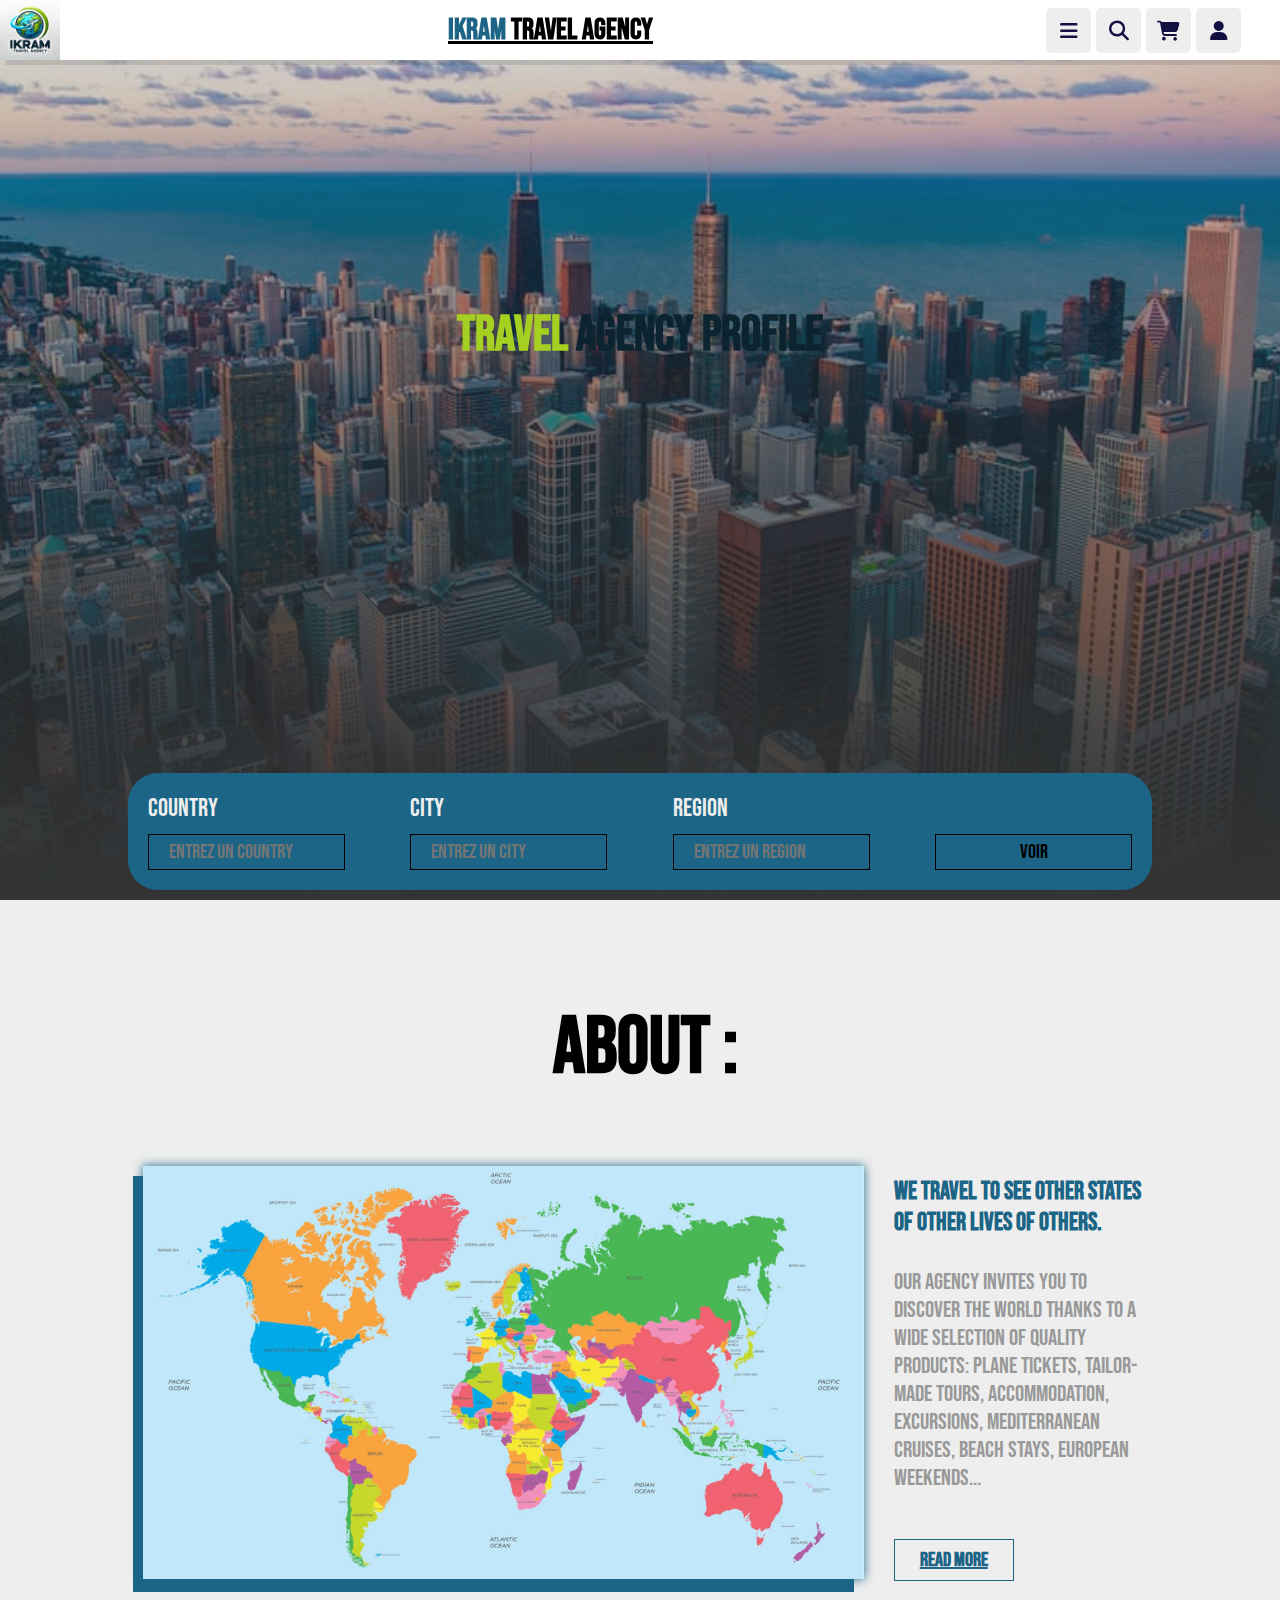
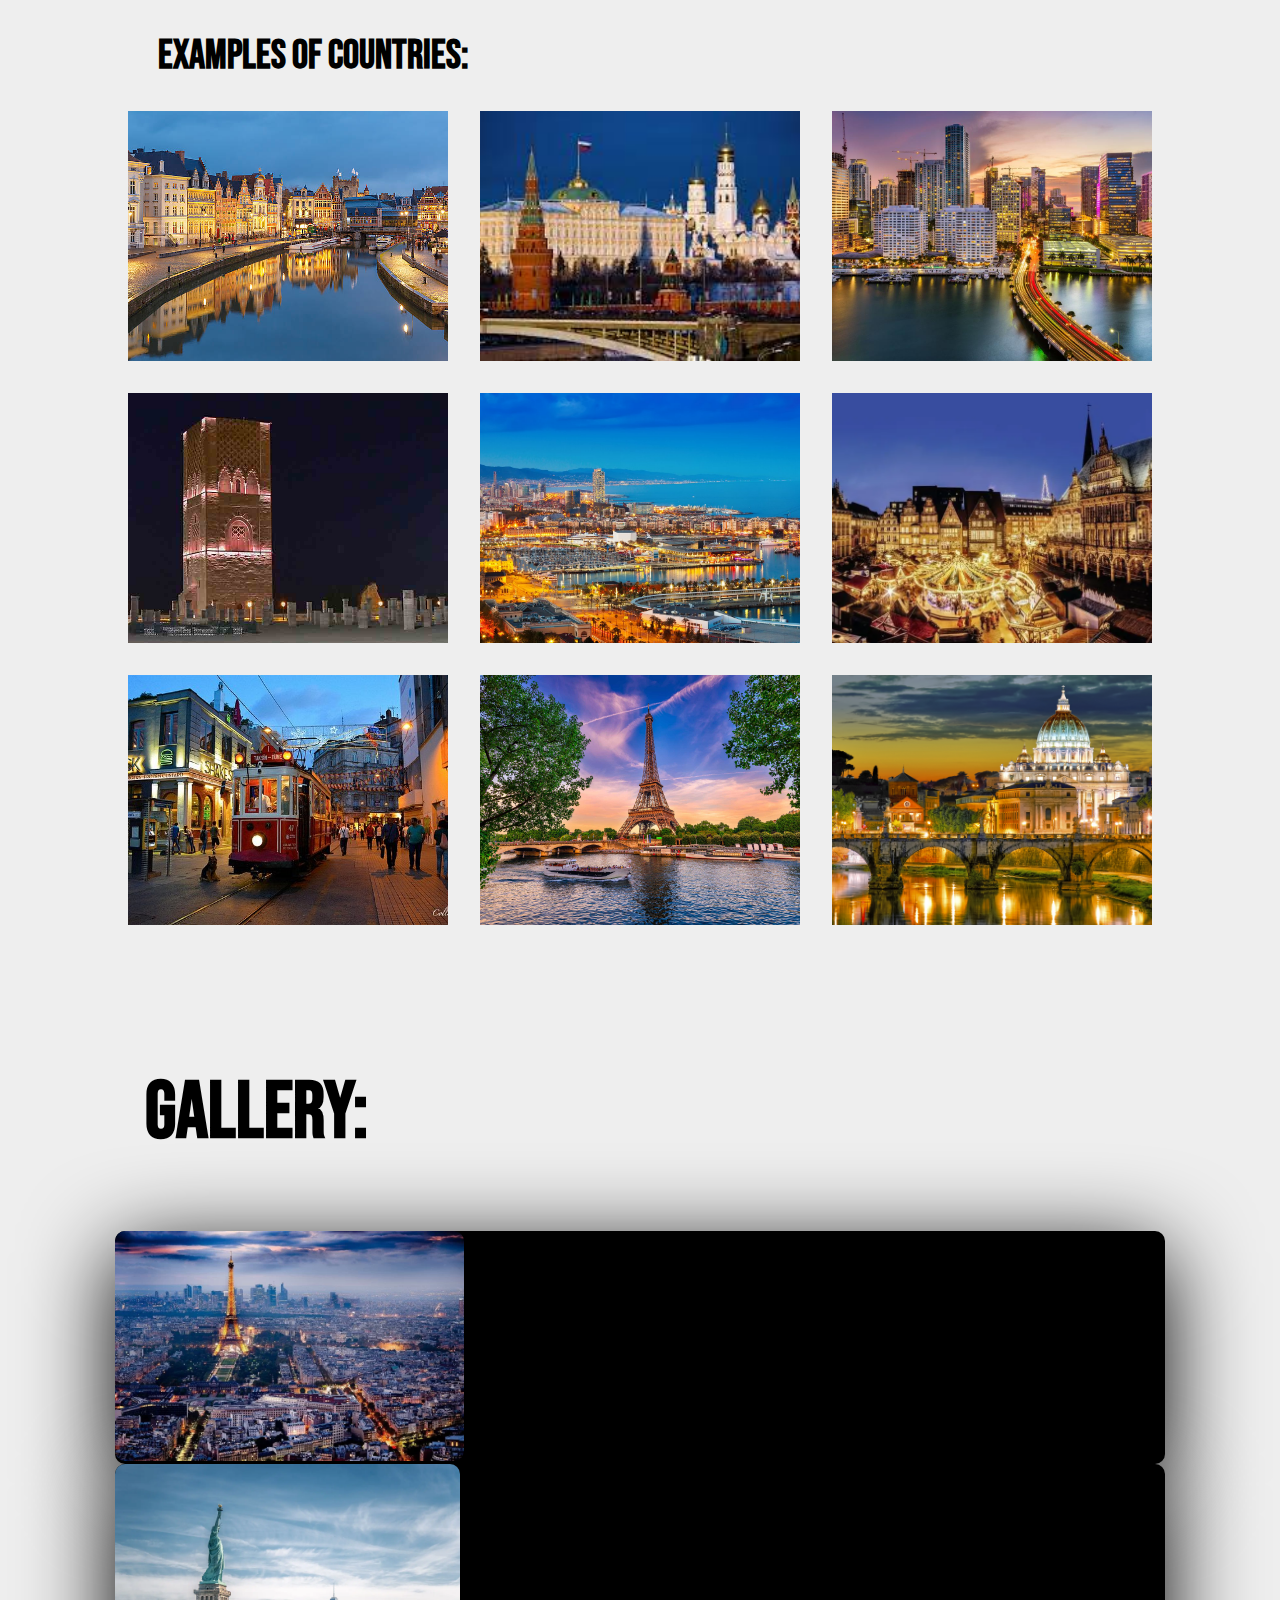
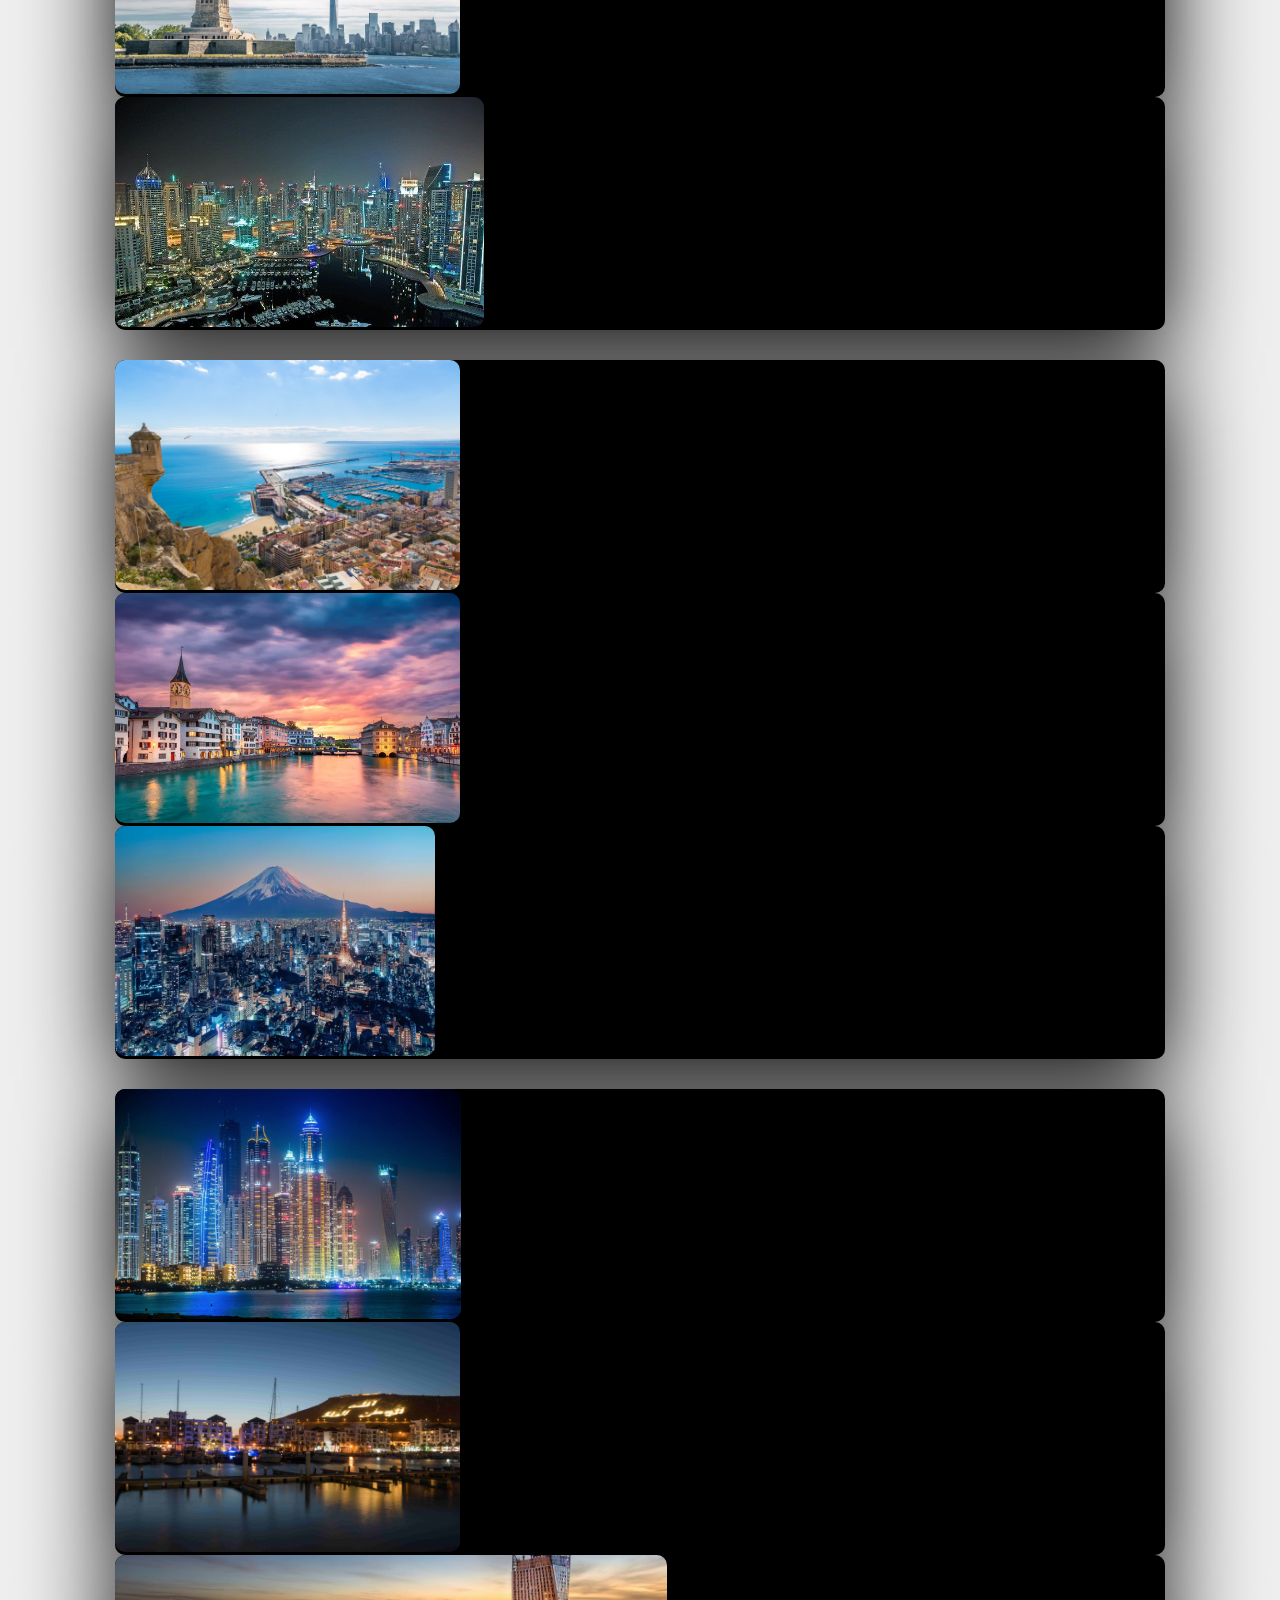
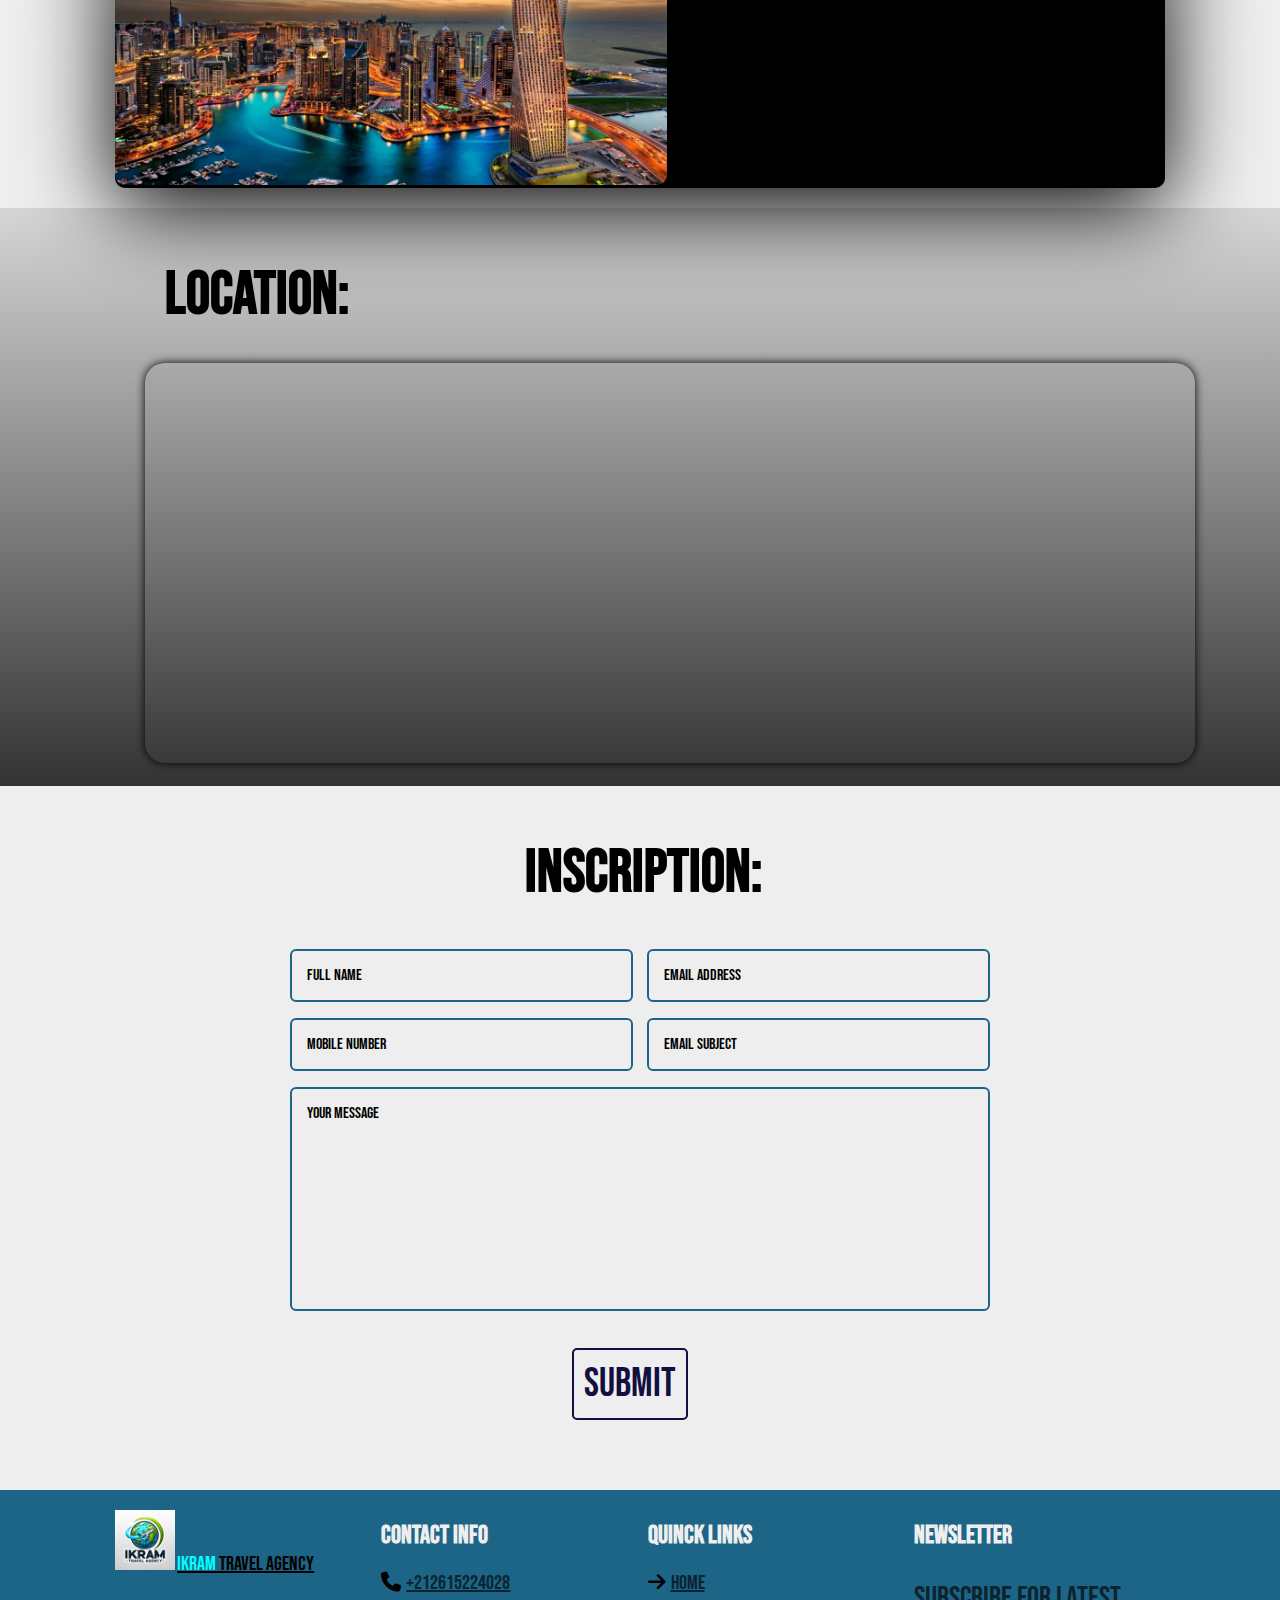
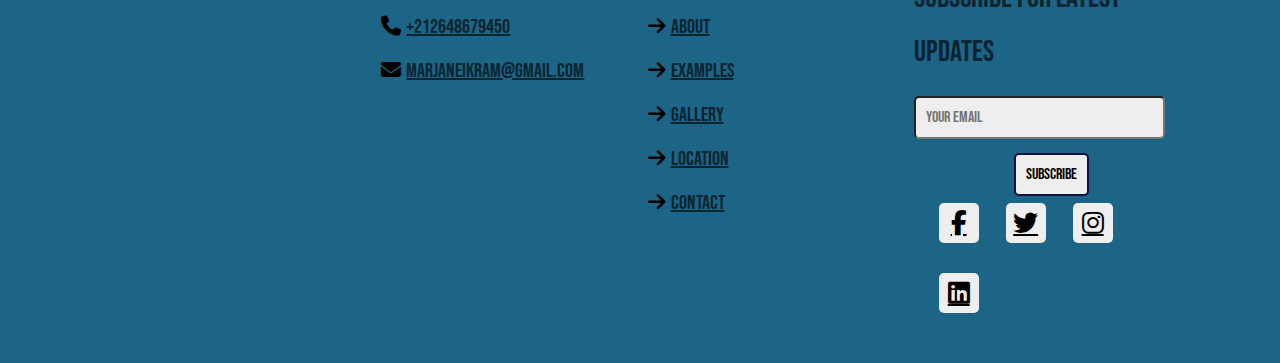
<file: index.html>
<!DOCTYPE html>
<html lang="en">
<head>
    <meta charset="UTF-8">
    <meta name="viewport" content="width=device-width, initial-scale=1.0">
    <title>Document</title>
</head>
<!--font awesome cdn link-->
<link rel="stylesheet" href="https://cdnjs.cloudflare.com/ajax/libs/font-awesome/6.5.1/css/all.min.css">
<link rel="stylesheet" href="style.css">
<!--bootstrap link-->
<link href="https://cdn.jsdelivr.net/npm/bootstrap@5.0.2/dist/css/bootstrap.min.css" rel="stylesheet" integrity="sha384-EVSTQN3/azprG1Anm3QDgpJLIm9Nao0Yz1ztcQTwFspd3yD65VohhpuuCOmLASjC" crossorigin="anonymous">
<body>
    <header class="header">
        <img src="img/logo.jpg" width="60px" height="60px" >
        
        <a href="#" class="logo"><span>Ikram</span> Travel Agency</a>

        <nav class="navbar">
            <ul>
            <li><a href="#home">Home</a></li>
            <li><a href="#About">About</a></li>
            <li><a href="#Examples">Examples</a></li>
            <li><a href="#Gallary">Gallery</a></li>
            <li><a href="#location">Location</a></li>
            <li><a href="#inscription">inscription</a></li>

            </ul>
        </nav>
        <div class="icons">
           
            <div class="fas fa-bars" id="menu-btn"></div>

            <div class="fas fa-search" id="search-btn"></div>
            <div class="fas fa-shopping-cart" id="cart-btn"></div>
            <div class="fas fa-user" id="login-btn"></div>
        </div>
       
        <form action="" class="search-form">
            <input type="search" id="search-box" placeholder="search here...">
            <label for="search-box" class="fas fa-search"></label>
        </form>
        <div class="shopping-cart">
            <div class="box">
                <i class="fas fa-trash"></i>
                <img src="img//italia1.jpg" >
                <div class="content">
                    <h3>Italie</h3>
                    <span class="price">-50%</span>
                </div>
            </div>
            <div class="box">
                <i class="fas fa-trash"></i>
                <img src="img/france.avif">
                <div class="content">
                    <h3>France</h3>
                    <span class="price">-50%</span>
                </div>
            </div>
            <div class="box">
                <i class="fas fa-trash"></i>
                <img src="img/amrica.jpg" >
                <div class="content">
                    <h3>Amrica</h3>
                    <span class="price">-70%</span>
                </div>
            </div>
            <div class="total">Total:-50%</div>
        </div>

    <form action="" class="login-form">
        <h3>Login now</h3>
        <input type="email" placeholder="your email" class="box">
        <input type="password" placeholder="your password" class="box">
        <p>Forget your password <a href="#">click here</a></p>
        <p>Don't have an account <a href="#" >Creat now</a></p>
        <input type="submit" value="login now" class="btn" style="margin-top: 1rem;
        display: inline-block;
        padding: 1rem 1rem;
        font-size: 1.8rem;
        border-radius: .5rem;
        border: .2rem solid var(--black);
        color: var(--black);
        cursor: pointer;
        background: none;
        margin-left: 8rem;" >
        
    </form>
    </header>
     <section class="home" id="home">
        <div class="content">
            <h3><span> Travel </span>Agency profile </span></h3>
            
        </div>
        <div class="find_trip">
        <form action="">
            <div>
                <label>Country</label>
                <input type="text" placeholder="entrez un country">
            </div>
            <div>
                <label>city</label>
                <input type="text" placeholder="entrez un city">
            </div>
            <div>
                <label>region</label>
                <input type="text" placeholder="entrez un region">
            </div>
            <input type="submit" value="voir">
        </form>
        </div>
    </section>
    <section id="About">
        <h1 class="title">About :</h1>
        <div class="img-desc">
           <div class="left">
            <img src="img/pays.jpg">
           </div>
            <div class="right">
                <h3>We travel to see other states of other lives of others.</h3>
                <p>Our agency invites you to discover the world thanks to a wide selection of quality products: plane tickets, tailor-made tours, accommodation, excursions, Mediterranean cruises, beach stays, European weekends...</p>
                <a href="#">Read more</a>
            </div>
        </div>
    </section>
    <section id="Examples">
        <h1 class="title2">Examples of countries:</h1>
        <div class="content">
            <div class="box">
                <img src="img/belgique.jpg" alt="">
                <div class="content">
                    <div>
                        <h4>Belgique</h4>
                        <p>La Belgique est un pays de l'Europe de l'Ouest réputé pour ses villes médiévales, son architecture Renaissance </p>
                        <p>et pour accueillir le siège de l'Union européenne et de l'OTAN. Le pays comprend des régions distinctes.</p>
                        <a href="#">Lire plus</a>
                    </div>
                </div>
            </div>
            <div class="box">
                <img src="img/Moscou.jpeg" alt="">
                <div class="content">
                    <div>
                        <h4>Moscou</h4>
                        <p>Moscou, sur la Moskva à l'ouest de la Russie, est la capitale cosmopolite du pays. Son centre historique est le Kremlin, </p>
                        <p>résidence du Président et complexe abritant les trésors des tsars dans l'Armurerie. À l'extérieur, la place Rouge est le centre symbolique de la Russie.</p>
                        <a href="#">Lire plus</a>
                    </div>
                </div>
            </div>
            <div class="box">
                <img src="img/Miami.jpg" alt="">
                <div class="content">
                    <div>
                        <h4>Miami</h4>
                        <p>Miami est une ville internationale à la pointe sud-est de la Floride. Son influence cubaine se reflète dans les cafés et magasins de cigares, </p>
                        <p>qui bordent la Calle Ocho de Little Havana. Sur les îles-barrières de l'autre côté des eaux turquoise de la baie de Biscayne.</p>
                        <a href="#">Lire plus</a>
                    </div>
                </div>
            </div>
            <div class="box">
                <img src="img/Maroc.jpg" alt="">
                <div class="content">
                    <div>
                        <h4>Maroc</h4>
                        <p>Le Maroc, pays d'Afrique du Nord sur le littoral de l'Atlantique et de la Méditerranée, se distingue par ses influences berbères, arabes et européennes, </p>
                        <p>Sa capitale est Rabat et la capitale économique Casablanca.</p>
                        <a href="#">Lire plus</a>
                    </div>
                </div>
            </div>
            <div class="box">
                <img src="img/Espagne.jpg" alt="">
                <div class="content">
                    <div>
                        <h4>Espagne</h4>
                        <p>L'Espagne est un pays européen situé sur la péninsule ibérique et comprenant 17 régions autonomes à la géographie et aux cultures diverses </p>
                        <p>Madrid [ma. dʁid] (en espagnol : [maˈðɾið]) est la capitale et la plus grande ville d'Espagne.</p>
                        <a href="#">Lire plus</a>
                    </div>
                </div>
            </div>
            <div class="box">
                <img src="img/allemagne.webp" alt="">
                <div class="content">
                    <div>
                        <h4>Allemagne</h4>
                        <p>L'Allemagne est un pays d'Europe de l'Ouest dont le paysage se compose de forêts, de rivières, de chaînes montagneuses et de plages sur la mer du Nord, </p>
                        <p>berlin, sa capitale, inclut la porte de Brandebourg et de nombreux sites en lien avec la Seconde Guerre mondiale.</p>
                        <a href="#">Lire plus</a>
                    </div>
                </div>
            </div>
            <div class="box">
                <img src="img/Turquie.jpg" alt="">
                <div class="content">
                    <div>
                        <h4>Turquie</h4>
                        <p>La Turquie s'étend de l'Europe de l'Est à l'Asie Mineure. Culturellement, elle est liée aux anciens empires grec, perse, romain, byzantin et ottoman, </p>
                        <p>stanbul est le principal centre économique  de la Turquie mais aussi la vitrine culturelle du pays, la capitale de la Turquie étant Ankara..</p>
                        <a href="#">Lire plus</a>
                    </div>
                </div>
            </div>
            <div class="box">
                <img src="img/France paris.jpg" alt="">
                <div class="content">
                    <div>
                        <h4>France</h4>
                        <p>La France, pays de l'Europe occidentale, compte des villes médiévales, des villages alpins et des plages., </p>
                        <p> Paris, sa capitale, est célèbre pour ses maisons de mode, ses musées d'art classique, dont celui du Louvre, et ses monuments comme la Tour Eiffel.</p>
                        <a href="#">Lire plus</a>
                    </div>
                </div>
            </div>
            <div class="box">
                <img src="img/italie im.jpg" alt="">
                <div class="content">
                    <div>
                        <h4>Italie</h4>
                        <p>L'Italie, pays européen bordé par la Méditerranée et l'Adriatique, a laissé une forte empreinte sur la culture et la cuisine occidentales, </p>
                        <p> Sa capitale, Rome, abrite le Vatican ainsi que des trésors artistiques et des ruines antiques.</p>
                        <a href="#">Lire plus</a>
                    </div>
                </div>
            </div>
        </div>

    </section>
    <section id="Gallary" class="Gallary">
        <div class="container">
             
            <div class="main-txt">
                <h1 class="title4">Gallery:</h1>

            </div>
            <div class="row" style="margin-top: 30px;">
            <div class="col-md-4 py-3 py-md-0">
                <div class="card">
                    <img src="img/f1.webp" alt=""height="230px" >
                </div>
            </div>
            <div class="col-md-4 py-3 py-md-0">
                <div class="card">
                    <img src="img/01.webp" alt=""height="230px" >
                </div>
            </div>
            <div class="col-md-4 py-3 py-md-0">
                <div class="card">
                    <img src="img/ga4.jpg" alt=""height="230px" >
                </div>
            </div>




            <div class="row" style="margin-top: 30px;">
                <div class="col-md-4 py-3 py-md-0">
                    <div class="card">
                        <img src="img/03.jpeg" alt=""height="230px">
                    </div>
                </div>
                <div class="col-md-4 py-3 py-md-0">
                    <div class="card">
                        <img src="img/f3.jpg" alt=""height="230px" >
                    </div>
                </div>
                <div class="col-md-4 py-3 py-md-0">
                    <div class="card">
                        <img src="img/ga6.webp" alt=""height="230px" >
                    </div>
                </div>






            <div class="row" style="margin-top: 30px;">
                <div class="col-md-4 py-3 py-md-0">
                    <div class="card">
                        <img src="img/ga2.jpg" alt=""height="230px" >
                    </div>
                </div>
                <div class="col-md-4 py-3 py-md-0">
                    <div class="card">
                        <img src="img/p2.jpeg" alt=""height="230px" >
                    </div>
                </div>
                <div class="col-md-4 py-3 py-md-0">
                    <div class="card">
                    <img src="img/ga3.jpg" alt=""height="230px" >
                    </div>
                </div>




                       

        </div>








    </section>




        <!--maps-->
        <section class="location" id="location">
            <h1 class="title3">Location:</h1>
            
               
                  <iframe src="https://www.google.com/maps/embed?pb=!1m18!1m12!1m3!1d3179.3831924107267!2d-6.882634924442938!3d33.97644057318571!2m3!1f0!2f0!3f0!3m2!1i1024!2i768!4f13.1!3m3!1m2!1s0xda76db1b51ffc1b%3A0x8eb40baa8907af6!2sISTA%20YAACOUB%20ELMANSOUR!5e1!3m2!1sfr!2sma!4v1706104644649!5m2!1sfr!2sma" width="600" height="450" style="border:0;" allowfullscreen="" loading="lazy" referrerpolicy="no-referrer-when-downgrade"></iframe>
               
        </section>
    
    

    <!--contact-->


    <section class="inscription" id="inscription">
        
        
        <h1 class="title3">Inscription:</h1>
        <form action="#">
            <div class="input-box">
                <div class="input-field">
                    <input type="text" placeholder="Full name" required>
                    <span class="focus"></span>
                </div>
                <div class="input-field">
                    <input type="text" placeholder="Email Address" required>
                    <span class="focus"></span>
                </div>
            </div>
            <div class="input-box">
                <div class="input-field">
                    <input type="Number" placeholder="Mobile Number" required>
                    <span class="focus"></span>
                </div>
                <div class="input-field">
                    <input type="text" placeholder="Email Subject" required>
                    <span class="focus"></span>
                </div>
                
            </div>
            <div class="textarea-field">
                <textarea name="" id="" cols="30" rows="10" placeholder="Your Message" required></textarea>
                <span class="focus"></span>
            </div>
            <div class="btn-box btns">
                <button type="submit" class="btn" style="font-size: 40px; margin-right: 120px;">Submit</button>

            </div>
            
        </form>

    </section>
    
    
    

    



   <!--foter sections--> 
   <section class="footer">

    <div class="box-container">
        <div class="box">
            <img src="img/logo.jpg" width="60px" height="60px" >

            <a href="#" class="logo"><span>Ikram</span> Travel Agency</a>
    
        </div>
        <div class="box">
            <h3>contact info</h3>
            <a href="#" class="links"><i class="fas fa-phone"></i>+212615224028</a>
            <a href="#" class="links"><i class="fas fa-phone"></i>+212648679450</a>
            <a href="#" class="links"><i class="fas fa-envelope"></i>marjaneikram@gmail.com</a>
        </div>
        <div class="box">
            <h3>Quinck links</h3>
            <a href="#" class="links"><i class="fas fa-arrow-right"></i>Home</a>
            <a href="#" class="links"><i class="fas fa-arrow-right"></i>about</a>
            <a href="#" class="links"><i class="fas fa-arrow-right"></i>Examples</a>
            <a href="#" class="links"><i class="fas fa-arrow-right"></i>Gallery</a>
            <a href="#" class="links"><i class="fas fa-arrow-right"></i>Location</a>
            <a href="#" class="links"><i class="fas fa-arrow-right"></i>Contact</a>
        </div>
        <div class="box">
            <h3>Newsletter</h3>
            <p>Subscribe for latest updates</p>
            <input type="email" placeholder="your email" class="email">
            <input type="submit" value="subscribe" class="btn">
            <div class="share">
                <a href="#" class="fab fa-facebook-f"></a>
                <a href="#" class="fab fa-twitter"></a>
                <a href="#" class="fab fa-instagram"></a>
                <a href="#" class="fab fa-linkedin"></a>
            
            </div>
        
        </div>
    </div>
   </section>
    







    <script src="script.js"></script>
    

</body>
</html>
</file>
<file: style.css>
@import url('https://fonts.googleapis.com/css2?family=Bebas+Neue&display=swap');

:root{

    --aqua:rgba(0, 0, 255, 0.429);
    --black:#130f40;
    --light-color:#666;
    --box-shadow:0.5rem 0.5rem rgba(0,0,0,.1);
    --border:20rem solid rgba(0,0,0,.1);
    --outline:1rem solid rgba(0,0,0,.1);
    --outline-hover:2rem solid var(--black);
    --blue-rgb:92 192 249;
    --green-rgb:125 161 35;
    --brown-rgb:127 46 23;
}
*{
    font-family: 'Bebas Neue', sans-serif;
     margin: 0%;
    padding: 0%;
    box-sizing: border-box;
    color: #00ffff;
}
    html{
        font-size: 62.5%;
        overflow-x: hidden;
        scroll-behavior: smooth;
        scroll-padding-top: 7rem;
    }
    body{
        background: #eee;
        
    }
    section{
        padding: 2rem 9%;
    }
    
    .header{
        z-index: 1000;
        position: fixed;
        top: 0; left: 0; right: 0;
        display: flex;
        align-items: center;
        justify-content: space-between;
        background: #fff;
        box-shadow: var(--box-shadow);
    }
   
    .header .logo{
        font-size: 2rem;
        font-weight: bolder;
        color: black;
        padding-right:55%;
        margin-right: 250px;
       
    }
    .header .logo span{
        color: rgb(28, 101, 135) ;
    }
    .header .navbar{
        position: absolute;
        top: 110%;
        right: -110%;
        width: 30rem;
        box-shadow: var(--box-shadow);
        border-radius: .8rem;
        background: #fff;
        
    }
    #menu-btn{
        display: inline-block;
        
    }

    .header .navbar.active{
        right: .2rem;
        transition: .4s linear;
    }
    
    
    .header .navbar a{
        font-size: 20px ;
       margin-left: 0.1rem;
        color: var(--black);
       

    }
    .header .navbar a:hover{
        color:rgb(28, 101, 135) ;
      
    }
    .header .icons div{
        height: 4.5rem;
        width: 4.5rem;
        line-height: 4.5rem;
        border-radius: .5rem;

        background: #eee;
        color: var(--black);
        font-size: 2rem;
        margin-left: .3rem;
        text-align: center;
        cursor: pointer;

    }
    .header .icons div:hover{
        background:rgb(28, 101, 135) ;
        color: #fff;
    }

    .header .search-form{
        width: 90%;
    }
    .header .search-form{
        position: absolute;
        top: 110% ;
        right: -110%;
        width: 50rem;
        height: 4rem;
        box-shadow: var(--box-shadow);
        overflow: hidden;
        display: flex;
        align-items: center;
    }
    .header .search-form.active{
        right: 2rem;
        transition: .3s linear;
    }
    .header .search-form input{
        width: 100%;
        height: 100%;
        background: none;
        text-transform: none;
        font-size: 1.6rem;
        color: var(--black);
        padding:  0 1.5rem;
    }
    .header .shopping-cart{
        position: absolute;
        top: 110%;
        right: -110%;
        padding: 1rem;
        border-radius: .5rem;
        box-shadow: var(--box-shadow);
        width: 30rem;
        background: #fff;
    }
    .header .shopping-cart.active{
        right: 2rem;
        transition: .4s linear;
    }
    .header .shopping-cart .box{
        display: flex;
        align-items: center;
        gap: 1rem;
        position: relative;
        margin: 1rem 0;
    }
    .header .shopping-cart .box img{
        height: 10rem;
    }
    .header .shopping-cart .box .fa-trash{
        font-size: 2rem;
        position: absolute;
        top: 50%;
        right: 2rem;
        cursor: pointer;
        color: var(--black);
        transform: translate(-50%);
    }
    .header .shopping-cart .box .fa-trash:hover{
        color: rgb(28, 101, 135) ;
    }
    .header .shopping-cart .box .content h3{
        color: var(--black);
        font-size: 1.7em;
        padding-bottom: 1rem;
    }
    .header .shopping-cart .box .content span{
        color:black;
        font-size: 1.6em;
        
    }
    .header .shopping-cart .total{
        font-size: 2.5rem;
        padding: 1rem 0;
        text-align: center;
        color: var(--black);
    }

    


    .header .search-form label{
        font-size: 3rem;
        padding-right: 1.5rem;
        color: var(--black);
        cursor: pointer;;

    }
    .header .search-form label:hover{
        color: rgb(28, 101, 135) ;
        
    }
    .header .login-form{
        position: absolute;
        top: 110%;
        right: -110%;
        width: 30rem;
        box-shadow: var(--box-shadow);
        padding: 2rem;
        border-radius: .5rem;
        background: #fff;
    }
    .header .login-form.active{
        right: 2rem;
        transition: .4s linear;
    }
    .header .login-form .box{
        width: 100%;
        margin: .7rem 0;
        background: #eee;
        border-radius: .5rem;
        padding: 1rem;
        font-size: 2rem;
        color: var(--black);
        text-transform: none;
    }
    .header .login-form h3{
        margin: 2.5rem;
        text-transform: uppercase;
        color: var(--black);
        font-size: 30px;
        text-align: center;
    }
    .header .login-form p a{
        color: rgb(28, 101, 135) ;
        text-decoration: underline;
    }
    .header .login-form p{
        font-size: 1.4rem;
        padding: .5rem 0;
        color: var(--black);
    }
    .btn{
        margin-top: 1rem;
        display: inline-block;
        padding: 1rem 1rem;
        font-size: 6rem;
        border-radius: .5rem;
        border: .2rem solid var(--black);
        color: var(--black);
        cursor: pointer;
        background: none;
        margin-left: 8rem;
 
    }
    .btn :hover{
        color: rgb(28, 101, 135    ) ;
    }





.home{
    display: flex;
    align-items: center;
    justify-content: center;
    background: linear-gradient(rgba(0,0,0,0.1),#333), url(img/ki1.jpg) no-repeat;
    background-position: center;
    background-size:cover ;
    padding-top: 17rem;
    padding-bottom: 40rem;
    height: 100vh;
} 
.home.content{
    text-align: center;
    width: 60rem;
}
.home .content h3{
    color: rgb(11, 36, 48);
    font-size: 10rem;
}
.home .content h3 span{
    color: rgb(165, 208, 33);
}




    .find_trip{
        background-color:rgb(28, 101, 135) ;
        padding: 20px;
        width: 80%;
        position: absolute;
        bottom: 10px;
        border-radius: 30px;
    }
    .find_trip form{
        display: flex;
        justify-content: space-between;
        align-items: flex-end;
        width: 100%;
    }
    .find_trip form div , .find_trip input[type="submit"]{
        display: flex;
        flex-direction: column;
        width: 20%;
        
    }
    .find_trip form label{
        color: #eee;
        font-size: 25px;
        margin-bottom: 10px;
        

    }
    .find_trip input{
        color: black;
    }
    .find_trip form input{
        padding: 5px 20px;
        background-color: transparent;
        border: 1px solid black;
        outline: 0;
        width: 100%;
        font-size: 20px;
        color: black
    }
    .find_trip form input[type="submit"]{
        display: flex;
        align-items: center;
        text-transform: uppercase;
        color:black;
        cursor: pointer;
        transition: 0.5s;
        font-size: 20px;
    }
    .find_trip form input[type="submit"]:hover{
        box-shadow: 0 0 10px black;
    }
    #About{
        margin-top: 100px;
        margin-bottom: 50px;
        padding: 0 10%;
        width: 100%;
    }
    .title{
        text-transform: capitalize;
        margin: 70px 0;
        font-weight: bold;
        color: black;
        position: relative;
        margin-left: 15px;
        font-size: 80px;
        text-align: center;
    }
    
    .img-desc{
        display: flex;
        align-items: center;
        justify-content: space-between;
        width: 100%;
    }
    .img-desc .left{
        position: relative;
        margin-left: 15px;
        height: 250px;
    }
    .img-desc .left img{
        width: 100%;
        height: 100%;
        position: relative;
        box-shadow:  0 0 10px rgb(28, 101, 135) ;
    
    }
    .img-desc .left::after{
        position: absolute;
        bottom: -10px;
        right: 10px;
        content: "";
        height: 100%;
        background-color: rgb(28, 101, 135) ;
        width: 100%;
        z-index: -1;
    }
    .img-desc .right{
        width: 80%;
    }
    .img-desc .right h3{
        color:rgb(28, 101, 135) ;
        font-size: 25px;
        margin-bottom: 30px;
        margin-left: 30px;
    }
    .img-desc .right p{
        color: #999;
        font-size: 23px;
        margin-bottom: 36px;
        padding-bottom: 20px;
        margin-left: 30px;
    }
    .img-desc .right a{
        border: 1px solid rgb(28, 101, 135) ;
        color: rgb(28, 101, 135) ;
        font-size: 20px;
        padding: 8px 25px ;
        font-weight: bold;
        margin-left: 30px;
    }
    .img-desc .right a:hover{
        background: rgb(165, 208, 33);
    }
    .title2{
        text-transform: capitalize;
        margin: 70px 0;
        font-weight: bold;
        color: black;
        position: relative;
        margin: 3%;
        margin-left: 33%;
        font-size: 60px;
        
    }
    
    #Examples {
        padding: 0 10%;
        margin-bottom: 50px;
    }
    #Examples  .content{
        display: grid;
        grid-template-columns: repeat(auto-fit, minmax(300px,1fr));
        gap: 32px;
    }
    #Examples .content .box{
        overflow: hidden;
        position: relative;
        height: 250px;
        transition: 0.5s;
    }
    #Examples .content .box img{
        height: 100%;
        width: 100%;
        object-fit: cover;
    }
    .box .content{
        position: absolute;
        top: 0;left: 0;
        height: 100%;
        width: 100%;
        background-color:#fff;
        text-align: center;
        align-items: center;
        transform: translate(100%);
        transition: 0.5s;
    }
    .box .content h4{
        font-size: 25px;
        margin-bottom: 10px;
        color: black;
    }
    .box .content p{
        padding: 2px;
        font-size: 12px;
        color: black;
    }
    .box .content p:nth-child(3){
        margin-bottom: 25px;
    }
    .box .content a{
        margin-top: 60px;
        padding: 10px 60px;
        border: 2px solid  rgb(28, 101, 135) ;
        color:  rgb(28, 101, 135) ;
        font-weight: bold;
    }
    .box:hover{
        box-shadow: 0 0 10px  rgb(28, 101, 135) ;
    }
    .box:hover .content{
        transform: translateX(0);
    }
    .title3{
        text-transform: capitalize;
        margin: 70px 0;
        font-weight: bold;
        color: black;
        position: relative;
        margin: 3%;
        margin-left: 39%;
        font-size: 60px;
    }
    
    .inscription{
        min-height: auto;
        padding-bottom: 7rem;
        
        

    }
    .inscription form{
        max-width: 70rem;
        margin: 0 auto;
        text-align: center;

    }
    .inscription form .input-box{
        position: relative;
        display: flex;
        justify-content: space-between;
        flex-wrap: wrap;
    }
    .inscription form .input-box .input-field{
        position: relative;
        width: 49%;
        margin: .8rem 0;
    }
    .inscription form .input-box .input-field input,
    .inscription form .textarea-field textarea{
        width: 100%;
        height: 100%;
        padding: 1.5rem;
        font-size: 1.6rem;
        color: black;
        background: transparent;
        border-radius: .6rem;
        border: .2rem solid rgb(28, 101, 135) ;
    }
    .inscription form .input-box .input-field input::placeholder,
    .inscription form .textarea-field textarea::placeholder{
        color: black;
    }
    .inscription form .focus{
        position: absolute;
        top: 0%;
        left: 0%;
        width: 0;
        height: 100%;
        background: rgb(28, 101, 135) ;
        border-radius: .6rem;
        z-index: -1;
        transition: .5s;

    }
    .inscription form .input-box .input-field input:focus~.focus,
    .inscription form .input-box .input-field input:valid~.focus,
    .inscription form .textarea-field textarea:focus~.focus,
    .inscription form .textarea-field textarea:valid~.focus{
        width: 100%;

    }
    .inscription form .textarea-field{
        position: relative;
        margin: .8rem 0 2.7rem;
        display: flex;
    }
    .inscription form .textarea-field textarea{
        resize: none;
    }
    .inscription form .btn-box.btns .btn{
        cursor: pointer;
        margin-left: 100px;
    }
     /*gallary*/
    .title4{
        text-transform: capitalize;
        margin: 70px 0;
        font-weight: bold;
        color: black;
        position: relative;
        margin-left: 3%;
        margin-left: 39%;
        font-size: 80px;
    }
    
   
    .Gallary{
        margin-top: 10px;
    }
    .Gallary .card{
        border-radius: 10px;
        box-shadow: black 0px 20px 90px;
        background: black;
        

    }
    .Gallary .card img{
        border-radius: 10px;
        transition: 0.5s;
        
       
    }
    .Gallary .card img:hover{
        transform: scale(1.1);
    }
   /*maps*/
   

    iframe{
        box-shadow: 0 0 10px black;
        border-radius: 20px;
        height: 400px;
        width: 60%;
        overflow: hidden;
       margin-left: 240px;
       
     
    }
    .location{

        background: linear-gradient(rgba(0,0,0,0.1),#333), no-repeat;
        
    }
    
    /*footer*/

    .footer{
        background:rgb(28, 101, 135) ;
    }
    .footer .box-container{
        display: grid;
        grid-template-columns: repeat(auto-fit,minmax(25rem,1fr));
        gap: 1.5rem;
    }
    
    .footer .box-container .box h3{
        font-size: 2.5rem;
        color: #eee;
        padding: 1rem 0;
    
    }
    .footer .box-container .box .links {
        display: block;
        font-size: 2rem;
        color:rgb(11, 36, 48); 
        padding: 1rem  0;
    }
    .footer .box-container .box p {
        line-height: 1.8;
        font-size: 3rem;
        color: rgb(11, 36, 48);
        padding: 1rem  0;
    }
    .footer .box-container .box .links i {
        color: black;
        padding-right: .5rem;
    }
    .footer .box-container .box .links:hover i {
        padding-right: .2rem;
    }
    .footer .box-container .box .share a{
        height: 4rem;
        width: 4rem;
        line-height: 4rem;
        border-radius: .5rem;
        font-size: 2.5rem;
        color: black;
        background: #eee;
        text-align: center;
        margin-bottom: 30px;
        margin-left: 25px;
    }
    .footer .box-container .box .share a:hover{
        background:rgba(5, 196, 209, 0.429);
        color: #fff;
    }
    .footer .box-container .box .email{
        width: 100%;
        margin: .7rem 0;
        padding: 1rem;
        border-radius: .5rem;
        background: #eee;
        font-size: 1.6rem;
        color: black;
        text-transform: none;
    }
    .footer .box-container .box .btn{
        margin: .7rem 0;
        margin-left: 100px;
        padding: 1rem;
        border-radius: .5rem;
        background: #eee;
        font-size: 1.6rem;
        color: black;
        text-transform: none;
    }
    .footer .box-container .box .btn:hover{
        background:rgba(5, 196, 209, 0.429); 
        
    }
    .footer .box-container .box .logo{
        color: black;
       margin-bottom: 50px;
       
        font-size: 2rem;
    }


    /* media queries */
    @media only screen and (max-width: 600px ) {
        .header .logo{
            padding-right: 0px;
            margin-right:2px;
            font-size:30px;
    
        }
        .header .icons{
            margin-right: 39px
        }
       
        .home .find_trip{
            width: 80%;
          
        }
         .home .content h3{
            font-size: 50px;
            
        }
        
       
       
        #About .title{
            margin-left: 10px;
        }
        
        #About .img-desc .left {
            
            width: 200%;
            height: 200%;
            
        }

        
       
        #Examples .title2{
            font-size: 40px;
            margin-left: 30px;
        }
        
        #Gallary .title4{
            margin-left: 20%;
        }
       
       
        iframe{
            width: 500px;
            height: 400px;
            margin-left: 10px;
        }
        .location h1{
            margin-left: 150px;
        }
       
        
    }
    @media only screen and (min-width: 600px ){
        .header .logo{
            padding-right: 0px;
            margin-right:2px;
            font-size:30px;
    
        }
        .header .icons{
            margin-right: 39px
        }
       
        .home .find_trip{
            width: 80%;
          
        }
         .home .content h3{
            font-size: 50px;
            
        }
        
       
       
        #About .title{
            margin-left: 10px;
        }
        
        #About .img-desc .left {
            
            width: 200%;
            height: 200%;
            
        }
       
        #Examples .title2{
            font-size: 40px;
            margin-left: 30px;
        }
        
        #Gallary .title4{
            margin-left: 30px;
        }
       
        
        iframe{
            width: 100%;
            height: 400px;
            margin-left: 30px;
        }
        #location h1{
            margin-left: 50px;
        }
        
    
    } 
    @media only screen and (max-width: 591px ){
         .home{
            width: 100%;
         }
        iframe{
            width: 400px;
        }
        #inscription h1{
            margin-left: 80px;
        }
       
    }
    @media only screen and (max-width: 503px ){
        .header .logo{
            padding-right: 0px;
            margin-left:20px;
            font-size:30px;
    
        }
        .header .icons{
            margin-right: 10px
        }

       

    }
    @media only screen and (max-width: 492px ){
        .header .logo{
            padding-right: 0px;
            margin-right:20px;
            font-size:20px;
    
        }
        .header .icons{
            margin-right: 20px
        }
        iframe{
            width: 350px;
        }
        #location h1{
            margin-left: 100px;
        }
        #inscription h1{
            margin-left: 80px;
        }

    }
    @media only screen and (max-width: 454px ){
        .header .logo{
            padding-right: 0px;
            margin-right:20px;
            font-size:20px;
    
        }
        .header .icons{
            margin-right: 5px
        }
        iframe{
            width: 350px;
        }
        #location h1{
            margin-left: 100px;
        }
        #inscription h1{
            margin-left: 80px;
        }

    }
    @media only screen and (max-width: 438px ){
        .header .logo{
            padding-right: 0px;
            margin-right:10px;
            font-size:20px;
    
        }
        .header .icons{
            margin-right: 2px
        }
        .home .content h3{
            font-size: 40px;
        }
        iframe{
            width: 350px;
        }
        #location h1{
            margin-left: 100px;
        }
        #inscription h1{
            margin-left: 80px;
        }

    }
    @media only screen and (max-width: 426px ){
        .header .logo{
            padding-right: 0px;
            margin-right:10px;
            font-size:19px;
    
        }
        .header .icons{
            margin-right: 2px
        }
        .home .content h3{
            font-size: 40px;
        }
        #Examples .title2{
            font-size: 30px;
            margin-left: 30px;
        }
        iframe{
            width: 350px;
        }
        #location h1{
            margin-left: 100px;
        }
        #inscription h1{
            margin-left: 80px;
        }

    }
    @media only screen and (max-width: 418px ){
        .header .logo{
            padding-right: 0px;
            margin-right:10px;
            font-size:18px;
    
        }
        .header .icons{
            margin-right: 2px
        }
        .home .content h3{
            font-size: 40px;
        }
        iframe{
            width: 350px;
        }
        #location h1{
            margin-left: 100px;
        }
        #inscription h1{
            margin-left: 80px;
        }

    }
    @media only screen and (max-width: 412px ){
        .header .logo{
            padding-right: 0px;
            margin-right:10px;
            font-size:15px;
    
        }
        .header .icons{
            margin-right: 2px
        }
        .home .content h3{
            font-size: 40px;
        }
        iframe{
            width: 350px;
        }
        #location h1{
            margin-left: 100px;
        }
        #inscription h1{
            margin-left: 80px;
        }

    }
    @media only screen and (max-width: 400px ){
        
        iframe{
            width: 300px;
        }
        #location h1{
            margin-left: 100px;
        }
        #inscription h1{
            margin-left: 80px;
        }

    }
    @media only screen and (max-width: 399px ){
        .header .logo{
            padding-right: 0px;
            margin-right:10px;
            font-size:15px;
    
        }
        .header .icons{
            margin-right: 2px
        }
        .home .content h3{
            font-size: 40px;
        }
        iframe{
            width: 300px;
        }
        #location h1{
            margin-left: 100px;
        }
        #inscription h1{
            margin-left: 70px;
        }

    }
    @media only screen and (max-width: 392px ){
        .header .logo{
            padding-right: 0px;
            margin-right:10px;
            font-size:15px;
    
        }
        .header .icons{
            margin-right: 1px
        }
        .home .content h3{
            font-size: 40px;
        }
        iframe{
            width: 300px;
        }
        #location h1{
            margin-left: 100px;
        }
        #inscription h1{
            margin-left: 70px;
        }

    }
    @media only screen and (max-width: 390px ){
        .header .logo{
            padding-right: 0px;
            margin-right:10px;
            font-size:13px;
    
        }
        .header .icons{
            margin-right: 2px
        }
        .home .content h3{
            font-size: 40px;
        }
        iframe{
            width: 300px;
        }
        #location h1{
            margin-left: 80px;
        }
        #inscription h1{
            margin-left: 70px;
        }

    }
    @media only screen and (max-width: 378px ){
        .header .logo{
            padding-right: 0px;
            margin-right:10px;
            font-size:12px;
    
        }
        .header .icons{
            margin-right: 2px
        }
        .home .content h3{
            font-size: 40px;
        }
        iframe{
            width: 300px;
        }
        #location h1{
            margin-left: 80px;
        }
        #inscription h1{
            margin-left: 70px;
        }

    }
    @media only screen and (max-width: 373px ){
        .header .logo{
            padding-right: 0px;
            margin-right:10px;
            font-size:12px;
    
        }
        .header .icons{
            margin-right: 2px
        }
        .home .content h3{
            font-size: 40px;
        }
        iframe{
            width: 300px;
        }
        #location h1{
            margin-left: 80px;
        }
        #inscription h1{
            margin-left: 70px;
        }

    }
    @media only screen and (max-width: 371px ){
        .header .logo{
            padding-right: 0px;
            margin-right:8px;
            font-size:11px;
    
        }
        .header .icons{
            margin-right: 2px
        }
        .home .content h3{
            font-size: 40px;
        }
        iframe{
            width: 300px;
        }
        #location h1{
            margin-left: 80px;
        }
        #inscription h1{
            margin-left: 70px;
        }

    }
    @media only screen and (max-width: 362px ){
        .header .logo{
            padding-right: 0px;
            margin-right:1px;
            font-size:11px;
    
        }
        .header .icons{
            margin-right: 2px
        }
        .home .content h3{
            font-size: 40px;
        }
        iframe{
            width: 300px;
        }
        #location h1{
            margin-left: 80px;
        }
        #inscription h1{
            margin-left: 70px;
        }

    }
</file>
